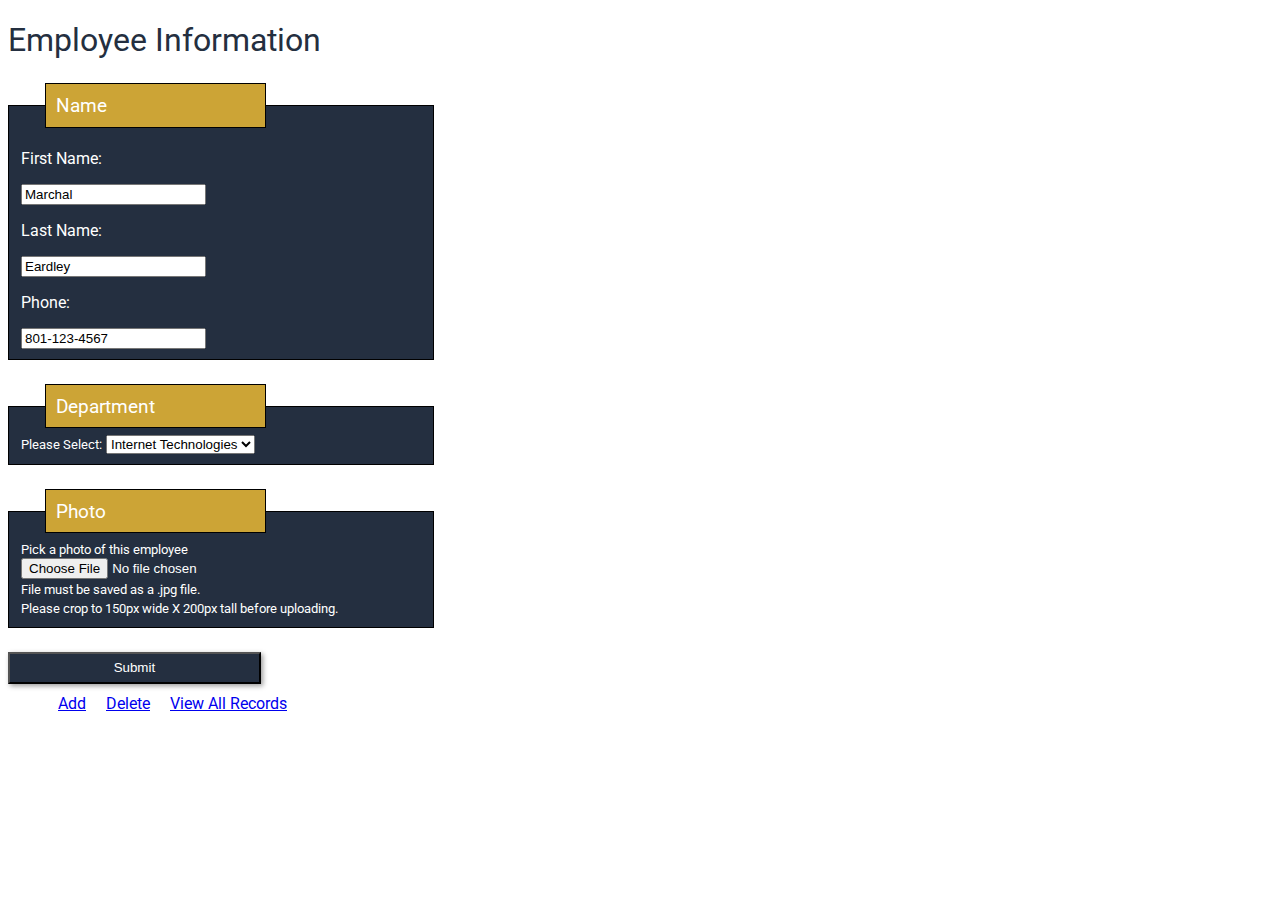
<file: 05-manage_records/index.html>
<!DOCTYPE html>
<html>
<head>
	<title>Section 5</title>
	<link href="styles.css" rel="stylesheet" type="text/css">
	<link href="https://fonts.googleapis.com/css?family=Roboto" rel="stylesheet">
</head>
<body>
	<h1>Employee Information</h1>
	<form action="saveToDatabasePractice.php" enctype="multipart/form-data" id="travelInfo" method="post" name="travelInfo">
		<fieldset>
			<legend>Name</legend> <label></label>
			<p><label>First Name:</label></p><label><input name="first" pattern="[a-zA-Z ]{1,99}" placeholder="Full Name" required="" type="text" value="Marchal"></label> <label></label>
			<p><label>Last Name:</label></p><label><input name="last" pattern="[a-zA-Z ]{1,99}" placeholder="Full Name" required="" type="text" value="Eardley"></label> <label></label>
			<p><label>Phone:</label></p><label><input name="phone" placeholder="xxx-xxx-xxxx" required="" type="phone" value="801-123-4567"></label>
		</fieldset>
		<fieldset>
			<legend>Department</legend>
			<label> <span>Please Select:</span> <select name="dept">
				<option>
					Internet Technologies
				</option>
				<option>
					Animation
				</option>
				<option>
					Audio
				</option>
				<option>
					Digital Film
				</option>
			</select></label>
		</fieldset>

		<fieldset>
			<legend>Photo</legend>
			<label>
				<span>Pick a photo of this employee</span>
				<input type="file" name="photo"><br/>
				<span>File must be saved as a .jpg file.</span><br/>
				<span>Please crop to 150px wide X 200px tall before uploading.</span>
			</label>
		</fieldset>

		<input type="submit" value="Submit" class="submitBtn">
	</form>
</body>
<footer>
	<div>
		<ul>
			<li><a href="https://marchaleardley.com/dgm3760/05-manage_records/">Add</a></li>
			<li><a href="https://marchaleardley.com/dgm3760/05-manage_records/delete.php">Delete</a></li>
			<li><a href="https://marchaleardley.com/dgm3760/05-manage_records/all-records.php">View All Records</a></li>
		</ul>
	</div>
</footer>
</html>
</file>
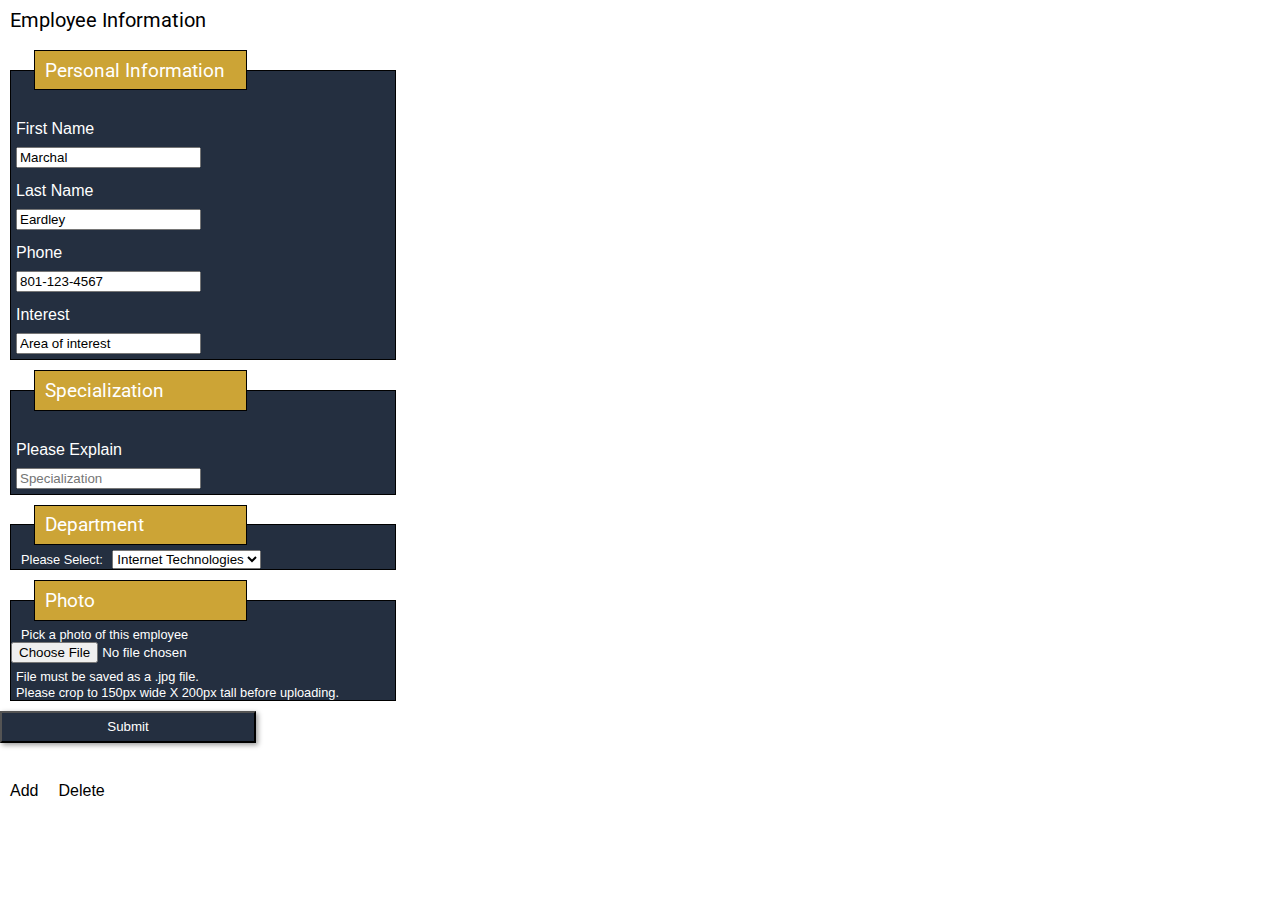
<file: Midterm/index.html>
<!DOCTYPE html>
<html>
<head>
	<title>Manage Employee Records</title>
	<link href="styles.css" rel="stylesheet" type="text/css">
	<link href="https://fonts.googleapis.com/css?family=Roboto" rel="stylesheet">
</head>
<body>
	<h1>Employee Information</h1>
	<form action="saveToDatabasePractice.php" enctype="multipart/form-data" id="travelInfo" method="post" name="travelInfo">

		<!--Emplyee Information-->
		<fieldset>
			<legend>Personal Information</legend> <label></label>
			<p><label>First Name</label></p><label><input name="first" pattern="[a-zA-Z ]{1,99}" placeholder="Full Name" required="" type="text" value="Marchal"></label> <label></label>
			<p><label>Last Name</label></p><label><input name="last" pattern="[a-zA-Z ]{1,99}" placeholder="Full Name" required="" type="text" value="Eardley"></label> <label></label>
			<p><label>Phone</label></p><label><input name="phone" placeholder="xxx-xxx-xxxx" required="" type="phone" value="801-123-4567"></label>
			<p><label>Interest</label></p><label><input name="interest" placeholder="Areas of interest" required="" type="interest" value="Area of interest"></label>
		</fieldset>

		<!--Area of expertise-->
		<fieldset>
			<legend>Specialization</legend> <label></label>
			<p><label>Please Explain</label></p><label><input name="specialization" placeholder="Specialization" required="" type="text" value=""></label> <label></label>
		</fieldset>

		<!--Department Selection-->
		<fieldset>
			<legend>Department</legend>
			<label> <span>Please Select:</span> <select name="dept">
				<option>
					Internet Technologies
				</option>
				<option>
					Animation
				</option>
				<option>
					Audio
				</option>
				<option>
					Digital Film
				</option>
			</select></label>
		</fieldset>

		<!--Image upload-->
		<fieldset>
			<legend>Photo</legend>
			<label>
				<span>Pick a photo of this employee</span>
				<input type="file" name="photo"><br/>
				<span>File must be saved as a .jpg file.</span><br/>
				<span>Please crop to 150px wide X 200px tall before uploading.</span>
			</label>
		</fieldset>

		<input type="submit" value="Submit" class="submitBtn">
	</form>
</body>
<footer>
	<div>
		<ul>
			<li><a href="https://marchaleardley.com/dgm3760/Midterm/">Add</a></li>
			<li><a href="https://marchaleardley.com/dgm3760/Midterm/delete.php">Delete</a></li>
		</ul>
	</div>
</footer>
</html>
</file>
<file: 05-manage_records/styles.css>
@charset "UTF-8";

body {
	font-family: 'Roboto', sans-serif;
	background-repeat: no-repeat;
    background-size: 100%;
}

nav {
	display: block;
	float: left;
	margin: 0 auto;
}

nav ul {
	display: block;
	float: left;
	margin: 0 auto;
}

nav ul li {
	display: block;
	float: left;
	margin: 0 auto;
	padding: 10px;
}

h1 {
	font-family: 'Roboto', sans-serif;
	font-weight: normal;
	color: #242f40;
}

fieldset {
	background-color: #242f40;
	color: #fff;
	border-radius: 0em;
	margin: 1.5em 0;
	border: #000 solid 1px;
	max-width: 400px	
}

legend {
	color: #fff;
	margin-left: 6%;
	padding: .5em;
	border: #000 solid 1px;
	background-color: #cca436;
	border-radius: 0em;
	width: 50%;
	font-family: 'Roboto', sans-serif;
	font-size: 1.2em;
}

label span {
	font-size: .8em;
	color: #fff;
}

input.submitBtn {
	display: block;
	padding: .5em;
	color: #fff;
	width: 20%;
	border-radius: 0px;
	background-color: #242f40;
	box-shadow: 2px 2px 5px rgba(0,0,0,0.4);
}

footer {
	display: block;
	float: left;
	margin: 0 auto;
}

footer ul {
	display: block;
	float: left;
	margin: 0 auto;
}

footer ul li {
	display: block;
	float: left;
	margin: 0 auto;
	padding: 10px;
}
</file>
<file: Midterm/styles.css>
/* http://meyerweb.com/eric/tools/css/reset/ 
   v2.0 | 20110126
   License: none (public domain)
*/

html, body, div, span, applet, object, iframe,
h1, h2, h3, h4, h5, h6, p, blockquote, pre,
a, abbr, acronym, address, big, cite, code,
del, dfn, em, img, ins, kbd, q, s, samp,
small, strike, strong, sub, sup, tt, var,
b, u, i, center,
dl, dt, dd, ol, ul, li,
fieldset, form, label, legend,
table, caption, tbody, tfoot, thead, tr, th, td,
article, aside, canvas, details, embed, 
figure, figcaption, footer, header, hgroup, 
menu, nav, output, ruby, section, summary,
time, mark, audio, video {
	margin: 0;
	padding: 0;
	border: 0;
	font-size: 100%;
	font: inherit;
	vertical-align: baseline;
}
/* HTML5 display-role reset for older browsers */
article, aside, details, figcaption, figure, 
footer, header, hgroup, menu, nav, section {
	display: block;
}
body {
	line-height: 1;
}
ol, ul {
	list-style: none;
}
blockquote, q {
	quotes: none;
}
blockquote:before, blockquote:after,
q:before, q:after {
	content: '';
	content: none;
}
table {
	border-collapse: collapse;
	border-spacing: 0;
}
/*END OF CSS RESET*/

@charset "UTF-8";

body {
	font-family: 'Helvetica', sans-serif;
	background-repeat: no-repeat;
    background-size: 100%;
}

nav {
	background-color: white;
	display: block;
	margin: 0 auto;
	float: left;
	margin-bottom: 30px;
	width: 50%;
	text-decoration: none;
}

nav ul {
	display: block;
	margin: 0 auto;
	text-decoration: none;
}

nav ul li {
	display: block;
	float: left;
	margin: 0 auto;
	padding: 10px;
}

nav ul li a {
	color: black;
	text-decoration: none;
}

nav ul li a:hover {
	color: #cca436;
}

h1 {
	font-family: 'Roboto', sans-serif;
	font-weight: normal;
	max-width: 50%;
	padding: .5em;
	font-size: 20px;
}

.clearfix {
  clear: both; 
}

fieldset {
	background-color: #242f40;
	color: #fff;
	border-radius: 0em;
	border: #000 solid 1px;
	width: 30%;
	margin: 10px;
}

legend {
	color: #fff;
	margin-left: 6%;
	padding: .5em;
	border: #000 solid 1px;
	background-color: #cca436;
	border-radius: 0em;
	width: 50%;
	font-family: 'Roboto', sans-serif;
	font-size: 1.2em;
	margin-top: 10px;
	margin-bottom: 5px;
}

p label {
	margin: -5px;
}

label {
	margin: 0px 0px 5px 5px;
}

label input {
	margin: 0px 0px 5px 0px;
}

label span {
	font-size: .8em;
	color: #fff;
	margin: 5px;
}

input.submitBtn {
	display: block;
	padding: .5em;
	color: #fff;
	width: 20%;
	border-radius: 0px;
	background-color: #242f40;
	box-shadow: 2px 2px 5px rgba(0,0,0,0.4);
}

p {
	margin: 10px;
}

p a {
	color: white;
	width: 5%;
	margin: 5px 0px 10px 0px;
	display: block;
	text-decoration: none;
	border: #cca436 solid 1px;
	background-color: #242f40;
	padding: 5px;
	text-align: center;
}

p a:hover {
	color: #cca436;
}


footer {
	background-color: white;
	display: block;
	margin: 0 auto;
	float: left;
	margin-top: 30px;
	width: 50%;
	text-decoration: none;
}

footer ul {
	display: block;
	margin: 0 auto;
	text-decoration: none;
}

footer ul li {
	display: block;
	float: left;
	margin: 0 auto;
	padding: 10px;
}

footer ul li a {
	color: black;
	text-decoration: none;
}

footer ul li a:hover {
	color: #cca436;
}
</file>
